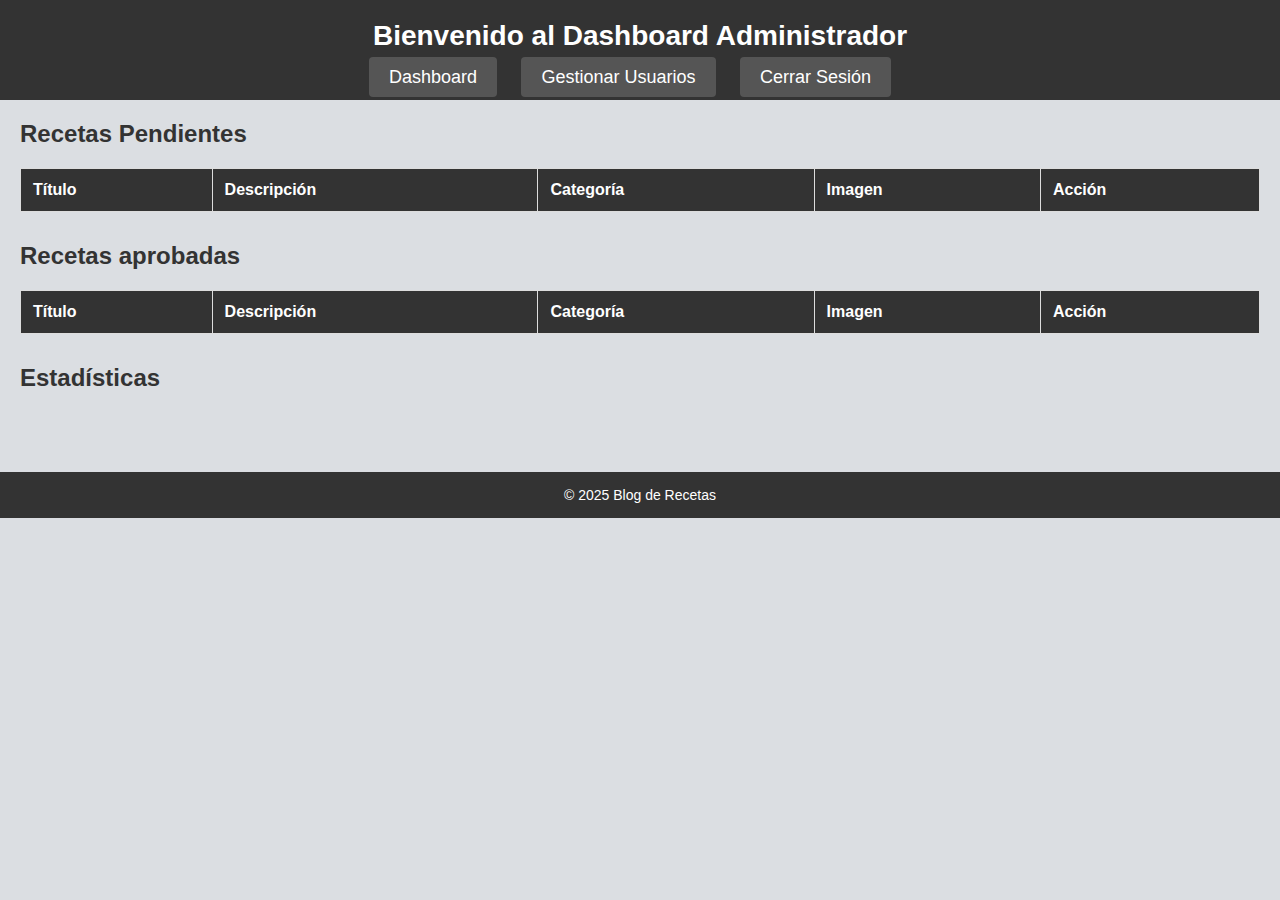
<file: admin-dashboard.html>
<!DOCTYPE html>
<html lang="es">
<head>
    <meta charset="UTF-8">
    <meta name="viewport" content="width=device-width, initial-scale=1.0">
    <title>Dashboard Administrador</title>
    <link rel="stylesheet" href="assets/css/style.css">
    <link rel="stylesheet" href="assets/css/Admin-dash.css">
</head>
<body>
    <header>
        <h1>Bienvenido al Dashboard Administrador</h1>
        <nav>
            <ul>
                <li><a href="admin-dashboard.html">Dashboard</a></li>
                <li><a href="/admin-users.html">Gestionar Usuarios</a></li>
                <li><a href="/logout.php">Cerrar Sesión</a></li>
            </ul>
        </nav>
    </header>

    <main>
        <section>
            <h2>Recetas Pendientes</h2>
            <table id="recetas-table">
                <tr>
                    <th>Título</th>
                    <th>Descripción</th>
                    <th>Categoría</th>
                    <th>Imagen</th>
                    <th>Acción</th>
                </tr>
                <!-- Las recetas se cargarán dinámicamente con JavaScript -->
            </table>
        </section>
        <section>
            <h2>Recetas aprobadas</h2>
            <table id="recetas-aprobadas-table">
                <tr>
                    <th>Título</th>
                    <th>Descripción</th>
                    <th>Categoría</th>
                    <th>Imagen</th>
                    <th>Acción</th>
                </tr>
                <!-- Las recetas se cargarán dinámicamente con JavaScript -->
            </table>
        </section>

        <section>
            <h2>Estadísticas</h2>
            <div id="estadisticas-container">
                <!-- Las estadísticas se cargarán dinámicamente con JavaScript -->
            </div>
            
        </section>
    </main>
    
    <footer>
        <p>&copy; 2025 Blog de Recetas</p>
    </footer>

    <script src="assets/js/app.js"></script>
</body>
<script>
    function cargarRecetas() {
        fetch('get-recetas.php')  // Solo recetas NO aprobadas
            .then(res => res.json())
            .then(data => {
                const recetasTable = document.getElementById('recetas-table');
                recetasTable.innerHTML = `
                    <tr>
                        <th>Título</th>
                        <th>Descripción</th>
                        <th>Categoría</th>
                        <th>Imagen</th>
                        <th>Acción</th>
                    </tr>
                `;
                data.forEach(receta => {
                    const row = document.createElement('tr');
                    row.innerHTML = `
                        <td>${receta.titulo}</td>
                        <td>${receta.descripcion}</td>
                        <td>${receta.categoria}</td>
                        <td><img src="${receta.imagen}" alt="${receta.titulo}" width="100"></td>
                        <td>
                            <button onclick="aprobarReceta(${receta.id})">Aprobar</button>
                            <button onclick="editarReceta(${receta.id})">Editar</button>
                            <button onclick="eliminarReceta(${receta.id})">Eliminar</button>
                        </td>
                    `;
                    recetasTable.appendChild(row);
                });
            })
            .catch(err => console.error('Error cargando recetas:', err));
    }

    function cargarRecetasAprobadas() {
        fetch('get-recetas-aprobadas.php') // Solo recetas aprobadas
            .then(res => res.json())
            .then(data => {
                const table = document.getElementById('recetas-aprobadas-table');
                table.innerHTML = `
                    <tr>
                        <th>Título</th>
                        <th>Descripción</th>
                        <th>Categoría</th>
                        <th>Imagen</th>
                        <th>Acciones</th>
                    </tr>
                `;
                data.forEach(receta => {
                    const row = document.createElement('tr');
                    row.innerHTML = `
                        <td>${receta.titulo}</td>
                        <td>${receta.descripcion}</td>
                        <td>${receta.categoria}</td>
                        <td><img src="${receta.imagen}" alt="${receta.titulo}" width="100"></td>
                        <td>
                            <button onclick="editarReceta(${receta.id})">Editar</button>
                            <button onclick="eliminarReceta(${receta.id})">Eliminar</button>
                        </td>
                    `;
                    table.appendChild(row);
                });
            })
            .catch(err => console.error('Error cargando recetas aprobadas:', err));
    }

    function aprobarReceta(id) {
        fetch('aprobar-receta.php', {
            method: 'POST',
            headers: {
                'Content-Type': 'application/json'
            },
            body: JSON.stringify({ id: id })
        })
            .then(res => res.json())
            .then(data => {
                if (data.success) {
                    alert('Receta aprobada');
                    cargarRecetas();
                    cargarRecetasAprobadas();
                } else {
                    alert('Hubo un problema al aprobar la receta');
                }
            })
            .catch(err => console.error('Error al aprobar la receta:', err));
    }

    function cargarEstadisticas() {
        fetch('get-estadisticas.php')
            .then(res => res.json())
            .then(data => {
                const container = document.getElementById('estadisticas-container');
                container.innerHTML = `
                    <p>Total de usuarios: <strong>${data.usuarios}</strong></p>
                    <p>Total de recetas: <strong>${data.recetas}</strong></p>
                    <p>Recetas aprobadas: <strong>${data.aprobadas}</strong></p>
                    <p>Recetas pendientes: <strong>${data.pendientes}</strong></p>
                `;
            })
            .catch(err => console.error('Error al cargar estadísticas:', err));
    }

    function eliminarReceta(id) {
    if (!confirm('¿Estás seguro de eliminar esta receta?')) return;

    fetch('eliminar-receta.php', {
        method: 'POST',
        headers: { 'Content-Type': 'application/json' },
        body: JSON.stringify({ id: id })
    })
        .then(res => res.json())
        .then(data => {
            if (data.success) {
                alert('Receta eliminada');
                cargarRecetas();
                cargarRecetasAprobadas();
            } else {
                alert('Error al eliminar la receta');
            }
        })
        .catch(err => console.error('Error eliminando receta:', err));
}
function editarReceta(id) {
  window.location.href = `editar-receta.html?id=${id}`;
}


    // Ejecutar funciones cuando cargue el DOM
    document.addEventListener('DOMContentLoaded', function () {
        cargarRecetas(); // pendientes
        cargarRecetasAprobadas(); // aprobadas
        cargarEstadisticas();
    });
</script>

</html>
</file>
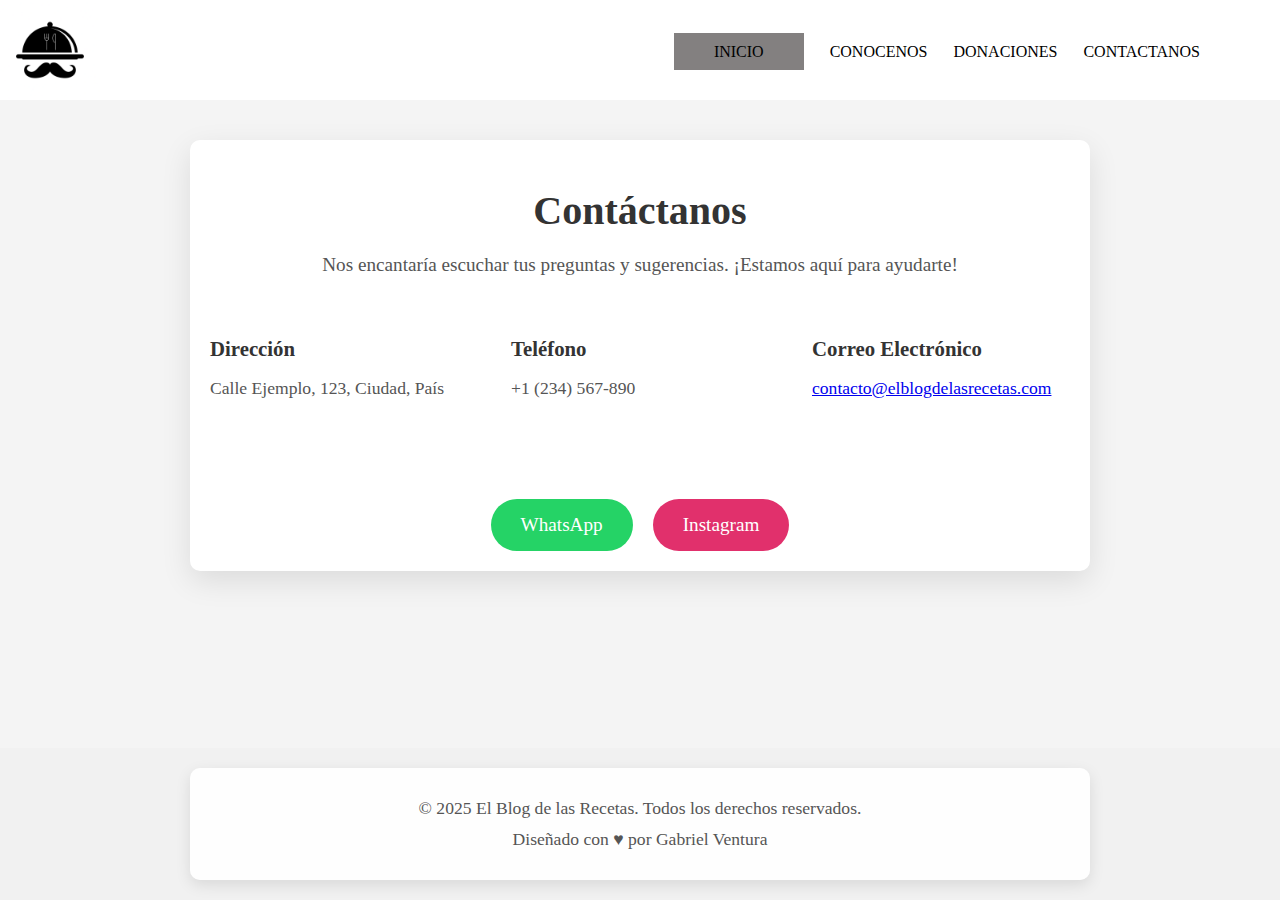
<file: Contactanos.html>
<!DOCTYPE html>
<html lang="es">
<head>
    <meta charset="UTF-8">
    <meta name="viewport" content="width=device-width, initial-scale=1.0">
    <title>Contáctanos - El Blog de las Recetas</title>
    <link rel="stylesheet" href="/assets/css/contact.css">
</head>
<body>
    <header>
        <section class="container">
            <article class="logo">
                <a href=""><img class="imglogo" src="/assets/img/Sin título.png" alt="logo"></a>
            </article>
            <article class="menu">
                <img src="/assets/img/bar-de-hamburguesas.png" id="btn-menu" style="width: 33px; height: 33px;">
                <div id="backmenu"></div>
                <nav id="menu">
                    <ul>
                       <li><a href="/Home.html" id="select">Inicio</a></li>
                       <li><a href="/Conocenos.html">Conocenos</a></li>
                       <li><a href="/Donaciones.html">Donaciones</a></li>
                       <li><a href="/Contactanos.html">Contactanos</a></li>
                    </ul>
                </nav>
            </article>
        </section>
    </header>

    <main>
        <section class="contact-section">
            <h1>Contáctanos</h1>
            <p>Nos encantaría escuchar tus preguntas y sugerencias. ¡Estamos aquí para ayudarte!</p>

            <div class="contact-details">
                <div class="contact-item">
                    <h3>Dirección</h3>
                    <p>Calle Ejemplo, 123, Ciudad, País</p>
                </div>
                <div class="contact-item">
                    <h3>Teléfono</h3>
                    <p>+1 (234) 567-890</p>
                </div>
                <div class="contact-item">
                    <h3>Correo Electrónico</h3>
                    <p><a href="mailto:contacto@elblogdelasrecetas.com">contacto@elblogdelasrecetas.com</a></p>
                </div>
            </div>

            <div class="contact-social">
                <a href="https://wa.me/+1234567890" target="_blank" class="social-btn whatsapp">WhatsApp</a>
                <a href="https://www.instagram.com/tu_perfil" target="_blank" class="social-btn instagram">Instagram</a>
            </div>
        </section>
    </main>

    <footer>
        <div class="footer-content">
            <p>&copy; 2025 El Blog de las Recetas. Todos los derechos reservados.</p>
            <p>Diseñado con ♥ por Gabriel Ventura</p>
        </div>
    </footer>

    <script src="/assets/js/app.js"></script>
</body>
</html>
</file>
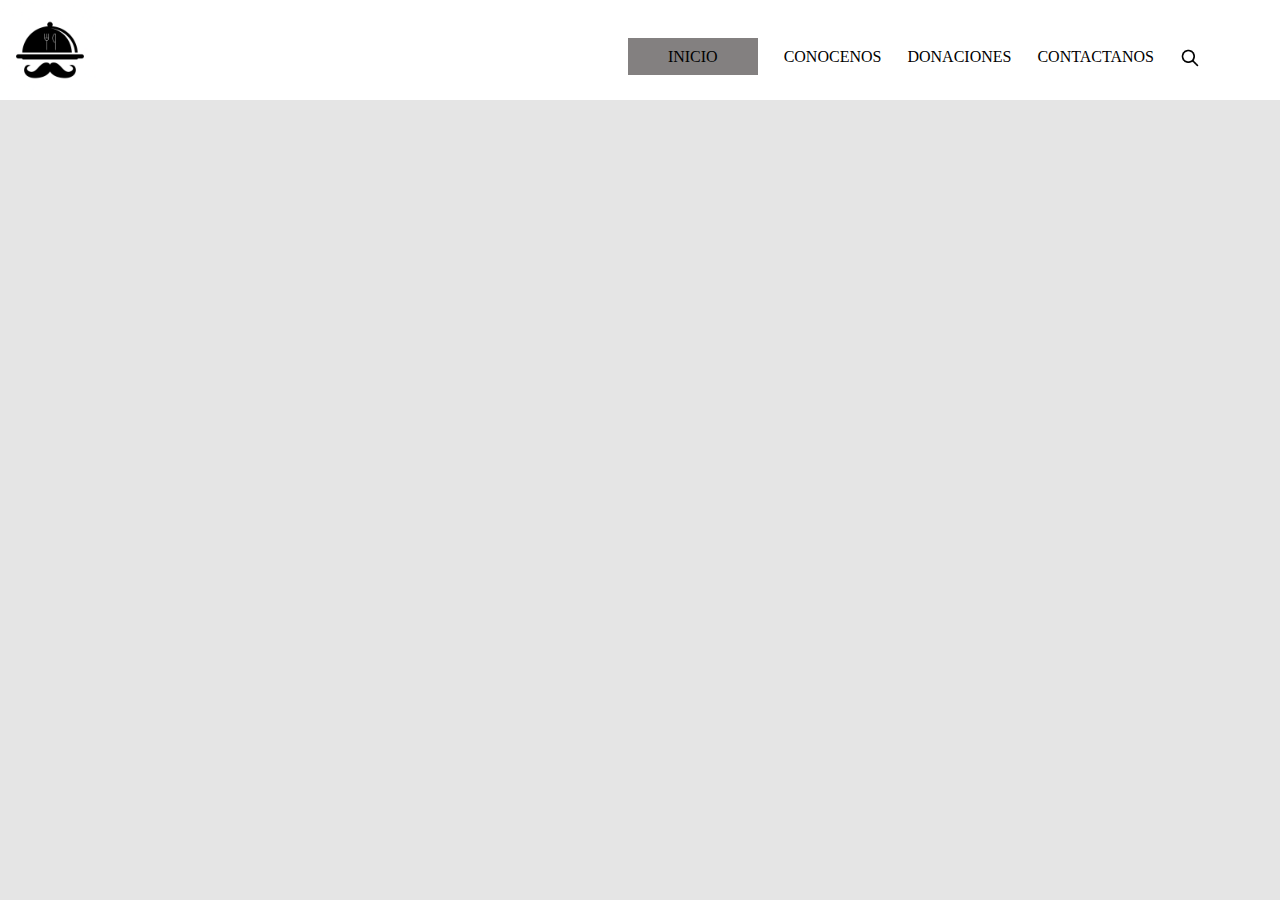
<file: Donaciones.html>
<!DOCTYPE html>
<html lang="en">
<head>
    <meta charset="UTF-8">
    <meta name="viewport" content="width=device-width, initial-scale=1.0">
    <title>Document</title>
    <link rel="stylesheet" href="/assets/css/nav.css">
</head>
<body>
    <header>
        <section class="container">
            <article class="logo">
                <a href=""><img class="imglogo" src="/assets/img/Sin título.png" alt="logo"></a>
            </article>
            <article class="menu">
                <img src="/assets/img/bar-de-hamburguesas.png"  id="btn-menu" style="width: 33px; height: 33px;">
                <div id="backmenu"></div>
                <nav id="menu">
                    <ul>
                       <li><a href="" id="select">Inicio</a></li>
                       <li><a href="">Conocenos</a></li>
                       <li><a href="">Donaciones</a></li>
                       <li><a href="">Contactanos</a></li>
                       <li>
                        <form id="search-container" action="/search" method="GET" >
                            <input id="placeh" type="text" name="query" placeholder="Search...">
                            <button id="boton" type="submit">
                                <img src="/assets/img/buscar.png" alt="Search" style="width: 20px; height: 20px;">
                            </button>
                        </form>
                    </li>
                    </ul>
                </nav>
            </article>
        </section>
    </header>
</body>
<script src="/assets/js/app.js"></script>
</html>
</file>
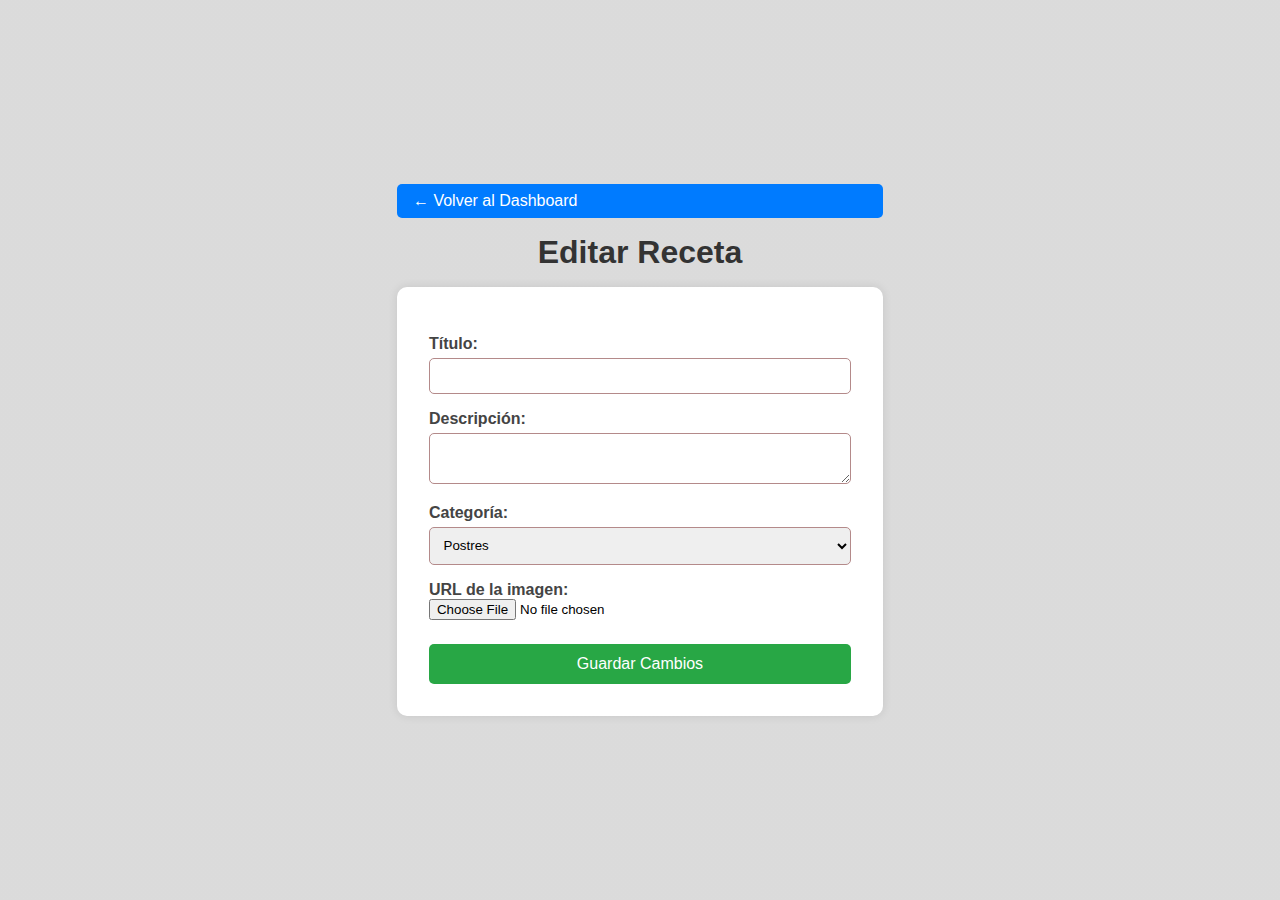
<file: editar-receta.html>
<!DOCTYPE html>
<html lang="es">

<head>
    <meta charset="UTF-8">
    <title>Editar Receta</title>
    <link rel="stylesheet" href="assets/css/style.css">
    <link rel="stylesheet" href="assets/css/editar-receta.css">
</head>

<body>

    <div>
        <a href="admin-dashboard.html" class="volver-btn">← Volver al Dashboard</a>
        <h1>Editar Receta</h1>

        <form id="form-editar-receta">
            <input type="hidden" id="receta-id">

            <label for="titulo">Título:</label>
            <input type="text" id="titulo" required>

            <label for="descripcion">Descripción:</label>
            <textarea id="descripcion" required></textarea>

            <label for="categoria">Categoría:</label>
            <select id="categoria" required>
                <option value="1">Postres</option>
                <option value="2">Comida Rápida</option>
                <option value="3">Vegana</option>
                <option value="4">Internacional</option>
                <option value="5">Bebidas</option>
            </select>

            <label for="imagen">URL de la imagen:</label>
            <input type="file" id="imagen" accept="image/*">
            <button type="submit">Guardar Cambios</button>
        </form>
    </div>

    <script>
        const params = new URLSearchParams(window.location.search);
        const id = params.get('id');

        fetch(`get-receta.php?id=${id}`)
            .then(res => res.json())
            .then(data => {
                document.getElementById('receta-id').value = data.id;
                document.getElementById('titulo').value = data.titulo;
                document.getElementById('descripcion').value = data.descripcion;
                document.getElementById('categoria').value = data.categoria_id;
                document.getElementById('imagen').value = data.imagen;
            });

        document.getElementById('form-editar-receta').addEventListener('submit', async function (e) {
            e.preventDefault();

            const archivoImagen = document.getElementById('imagen').files[0];
            let urlImagen = document.getElementById('imagen').value; // por si no se cambia imagen

            if (archivoImagen) {
                // Subir imagen primero
                const formData = new FormData();
                formData.append('imagen', archivoImagen);

                const res = await fetch('upload-imagen.php', {
                    method: 'POST',
                    body: formData
                });
                const data = await res.json();

                if (data.success) {
                    urlImagen = data.url;
                } else {
                    alert('Error al subir la imagen: ' + data.error);
                    return;
                }
            }

            // Ahora enviamos los datos para editar la receta
            const receta = {
                id: document.getElementById('receta-id').value,
                titulo: document.getElementById('titulo').value,
                descripcion: document.getElementById('descripcion').value,
                categoria_id: parseInt(document.getElementById('categoria').value),
                imagen: urlImagen
            };

            fetch('editar-receta.php', {
                method: 'POST',
                headers: { 'Content-Type': 'application/json' },
                body: JSON.stringify(receta)
            })
                .then(res => res.json())
                .then(data => {
                    if (data.success) {
                        alert('Receta actualizada');
                        window.location.href = 'admin-dashboard.html';
                    } else {
                        alert('Error al actualizar la receta: ' + data.error);
                    }
                });
        });


    </script>
</body>

</html>
</file>
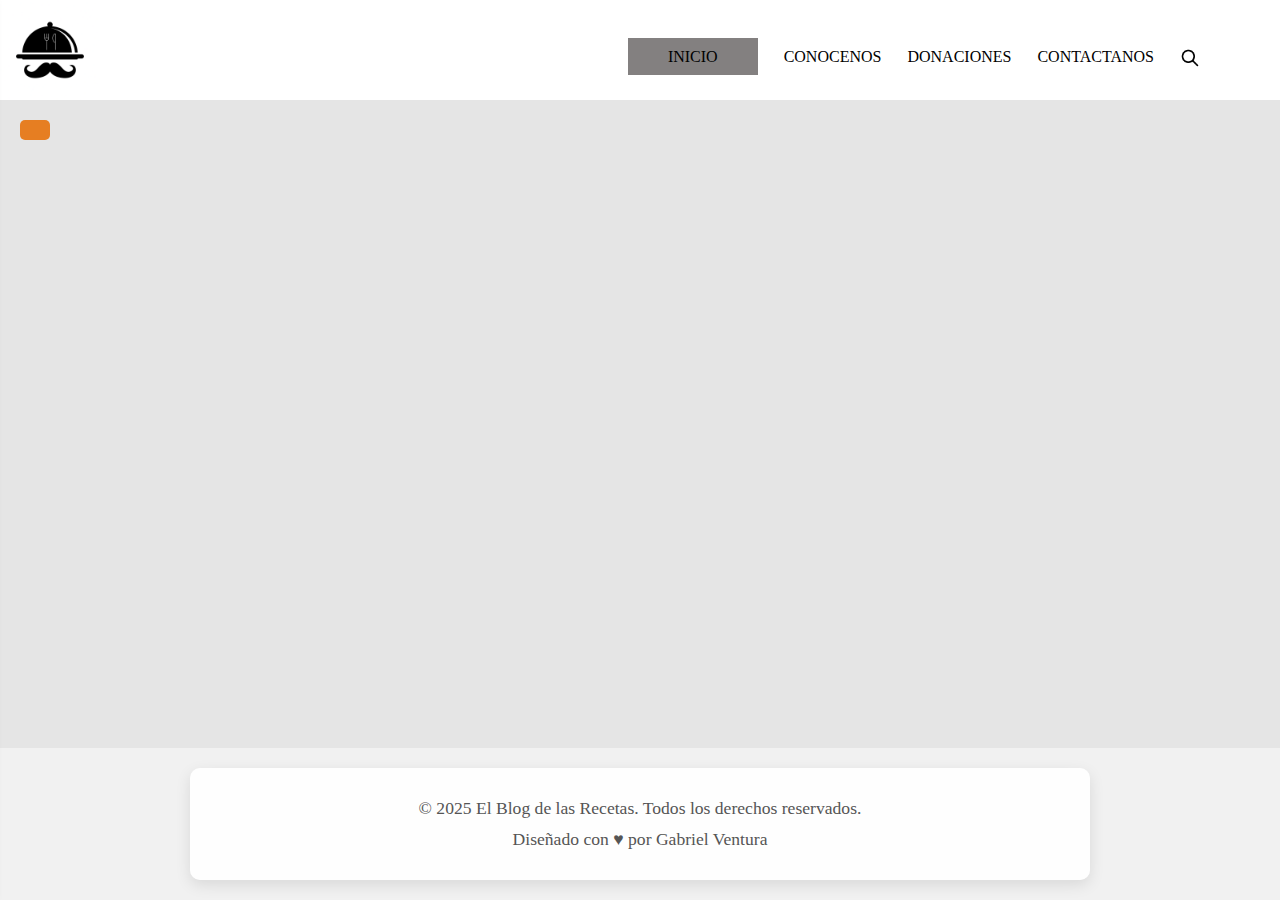
<file: Home.html>
<!DOCTYPE html>
<html lang="en">

<head>
    <meta charset="UTF-8">
    <meta name="viewport" content="width=device-width, initial-scale=1.0">
    <title>Document</title>
    <link rel="stylesheet" href="assets/css/nav.css">
    <link rel="stylesheet" href="assets/css/home.css">
</head>

<body>
    <header>
        <section class="container">
            <article class="logo">
                <a href=""><img class="imglogo" src="assets/img/Sin título.png" alt="logo"></a>
            </article>
            <article class="menu">
                <img src="assets/img/bar-de-hamburguesas.png" id="btn-menu" style="width: 33px; height: 33px;">
                <div id="backmenu"></div>
                <nav id="menu">
                    <ul>
                        <li><a href="Home.html" id="select">Inicio</a></li>
                        <li><a href="Conocenos.html">Conocenos</a></li>
                        <li><a href="Donaciones.html">Donaciones</a></li>
                        <li><a href="Contactanos.html">Contactanos</a></li>
                        <li>
                            <form id="search-container" action="/search" method="GET">
                                <input id="placeh" type="text" name="query" placeholder="Search...">
                                <button id="boton" type="submit">
                                    <img src="assets/img/buscar.png" alt="Search" style="width: 20px; height: 20px;">
                                </button>
                            </form>
                        </li>
                    </ul>
                </nav>
            </article>
        </section>
    </header>
    
    <main>
        <!-- Botón para abrir el sidebar -->
        <button id="openSidebar" class="sidebar-toggle">
            <i class="fas fa-bars"></i>
        </button>

        <!-- Sidebar oculto -->
        <div id="sidebarOverlay" class="sidebar-overlay"></div>
        <nav id="sidebar" class="sidebar-recetas">
            <button id="closeSidebar" class="close-btn">✖</button>
            <h2>Categorías</h2>
            <ul class="menu-recetas">
                <li>
                    <details>
                        <summary>Recetas para todos</summary>
                        <ul>
                            <li><a href="#">Vegetarianas</a></li>
                            <li><a href="#">Bajas en calorías</a></li>
                            <li><a href="#">Fáciles y rápidas</a></li>
                        </ul>
                    </details>
                </li>
                <li><a href="#">Recetas de la semana</a></li>
                <li><a href="/Perfil.html">Mi perfil</a></li>
            </ul>
        </nav>



        <div class="cont2">
            <section class="recetas-container" id="recetas-container">

               
             


                <!-- Más recetas se agregan aquí -->
            </section>
        </div>
    </main>
    
    <footer>
        <div class="footer-content">
            <p>&copy; 2025 El Blog de las Recetas. Todos los derechos reservados.</p>
            <p>Diseñado con ♥ por Gabriel Ventura</p>
        </div>
    </footer>

</body>
<script src="assets/js/buton-side.js"></script>
<script src="assets/js/app.js"></script>

<script>
    // Cargar las recetas dinámicamente desde el backend
    document.addEventListener("DOMContentLoaded", function () {
    fetch('get-recetas-aprobadas.php')
        .then(response => response.json())
        .then(data => {
            const recetasContainer = document.querySelector('.recetas-container');

            data.forEach(receta => {
                const recetaElement = document.createElement('article');
                recetaElement.classList.add('receta');

                // Si no hay valoración, se omite
                const estrellas = receta.valoracion
                    ? `<div class="estrellas">${'⭐'.repeat(receta.valoracion)}${'☆'.repeat(5 - receta.valoracion)}</div>`
                    : '';

                recetaElement.innerHTML = `
                    <a href="receta${receta.id}.html">
                        <img src="${receta.imagen}" alt="${receta.titulo}">
                        <div class="contenido">
                            <h3>${receta.titulo}</h3>
                            ${estrellas}
                        </div>
                    </a>
                    <div class="descripcion">
                        ${receta.descripcion}
                    </div>
                `;

                recetasContainer.appendChild(recetaElement);
            });
        })
        .catch(error => {
            console.error('Error al cargar las recetas:', error);
        });
});
    </script>
</html>
</file>
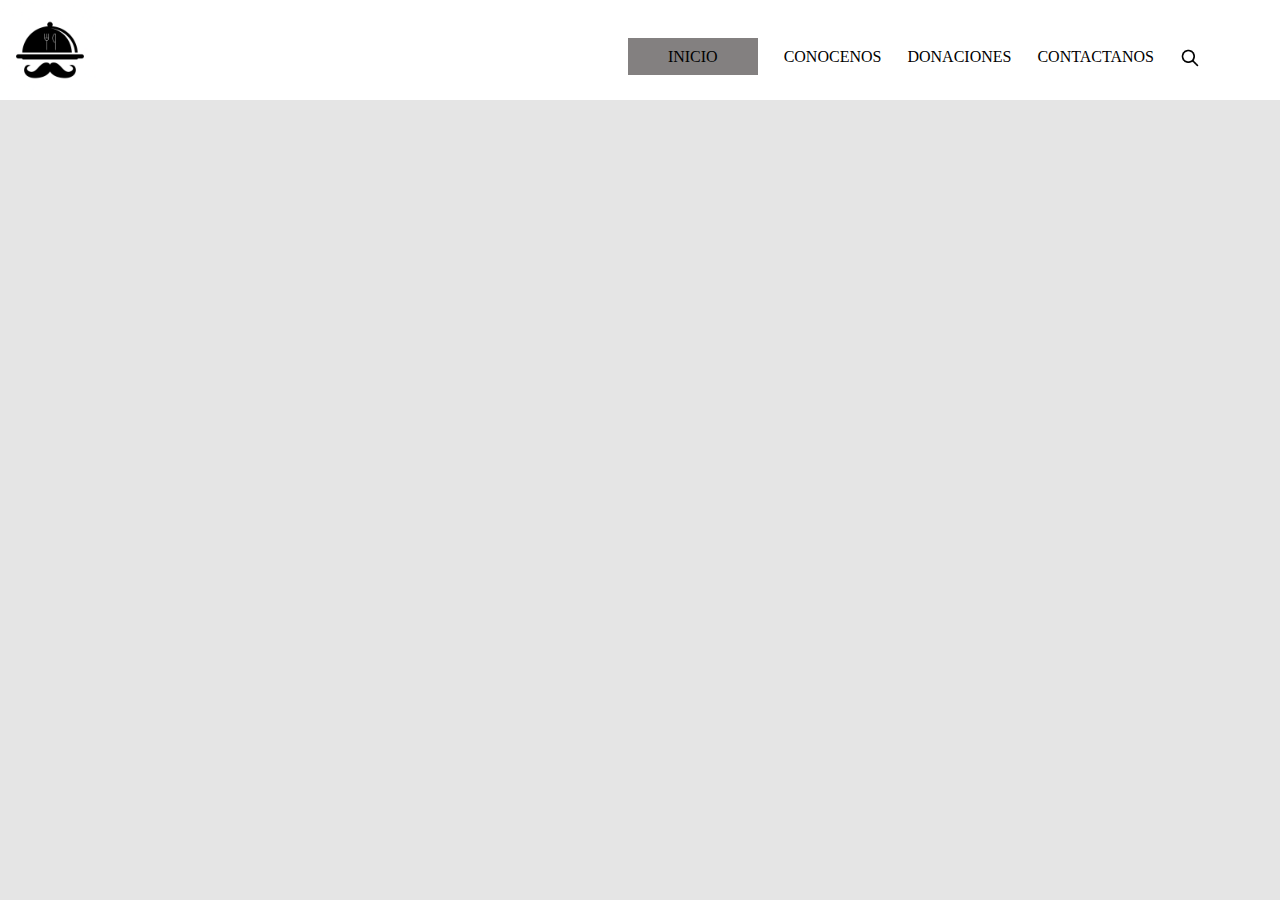
<file: Perfil.html>
<!DOCTYPE html>
<html lang="en">
<head>
    <meta charset="UTF-8">
    <meta name="viewport" content="width=device-width, initial-scale=1.0">
    <title>Document</title>
    <link rel="stylesheet" href="/assets/css/nav.css">
</head>
<body>
    <header>
        <section class="container">
            <article class="logo">
                <a href=""><img class="imglogo" src="/assets/img/Sin título.png" alt="logo"></a>
            </article>
            <article class="menu">
                <img src="/assets/img/bar-de-hamburguesas.png"  id="btn-menu" style="width: 33px; height: 33px;">
                <div id="backmenu"></div>
                <nav id="menu">
                    <ul>
                       <li><a href="/Home.html" id="select">Inicio</a></li>
                       <li><a href="">Conocenos</a></li>
                       <li><a href="/Donaciones.html">Donaciones</a></li>
                       <li><a href="">Contactanos</a></li>
                       <li>
                        <form id="search-container" action="/search" method="GET" >
                            <input id="placeh" type="text" name="query" placeholder="Search...">
                            <button id="boton" type="submit">
                                <img src="/assets/img/buscar.png" alt="Search" style="width: 20px; height: 20px;">
                            </button>
                        </form>
                    </li>
                    </ul>
                </nav>
            </article>
        </section>
    </header>
</body>
<script src="/assets/js/app.js"></script>
</html>
</file>
<file: assets/css/style.css>
*{
    padding: 0px;
    margin: 0px;
    box-sizing: border-box;
}
body{
    background-image: linear-gradient(
        0deg,
        rgba(0,0,0,0.1),
        rgba(0,0,0,0.1)
    )
    ,url("");
    object-fit: cover;
}
header{
    width: 100vw;
    height: 100px;
    background-color: white;
    z-index: 1;
    justify-content: space-around;
}

.container{
    height: 100%;
    max-width: 1200px;
    justify-content: space-between;
    display: flex;

}

.menu{
    display: flex;
    align-items:center;
}

.menu ul{
    display: flex;
    margin-top: 20px;

}

.menu ul li{
    list-style:none;
    margin-left: 26px;
}

.menu ul li a{
    font-size: 1em;
    text-decoration: none;
    color: #000000;
    text-transform: uppercase;
}
#select{
    background: rgb(131, 128, 128);
    padding: 10px 40px;

}

.menu a:hover{
    color: rgb(124, 124, 124);
    transition: all 0.8s;
}

#select:hover{
    color: rgb(255, 255, 255);
}

#backmenu{
    position: fixed;
    top: 0;
    left: 0;
    width: 100%;
    height: 100vh;
    background: rgba(0,0,0,0.5);
    display: none;
}

#btn-menu{
    display: none;
    margin-right: 20px;
    font-size: 28px;
    cursor: pointer;
    transition: all 300ms;
 }

#placeh{
    display: none;
}
.imglogo{
    width: 100px
}
#boton{
    background-color: transparent;
    border: none;
}
/*#btn-menu{
    display: flex;
    align-items: center;
    justify-content: center;
    width: 50px;
    height: 50px;
    background: rgba(255, 255, 255, 0.3);
    font-size: 24px;
    border-radius: 50px;
    cursor: pointer;
    transition: all 300ms;
}
 PARTE DEL MEDIAQUERY BOTON*/


 /*FORM LOGIN*/
 .login-container {
    display: flex;
    flex-direction: column;
    justify-content: center;
    align-items: center;
    width: 400px;
    height: 500px;
    margin: 0 auto;
    margin-top: 100px;
    padding: 20px;
    border: 1px solid #ccc;
    border-radius: 10px;
    background-color: #f9f9f9;
    box-shadow: 0 0 10px rgba(0, 0, 0, 0.1);
}

.login-container h2 {
    text-align: center;
    margin-bottom: 10px;
    color:#555;
}

.login-container p {
    width: 60%;
    text-align: center;
    margin-bottom: 20px;
    color: #928f8f;
}

.login-container input[type="text"],
.login-container input[type="password"] {
    width: 100%;
    padding: 10px;
    margin: 10px 0;
    border: 1px solid #ccc;
    border-radius: 5px;
}

.login-container button {
    width: 100%;
    padding: 10px;
    background-color: rgb(40, 40, 41);
    border: none;
    border-radius: 5px;
    color: white;
    font-size: 16px;
    cursor: pointer;
    margin-bottom: 10px;
    transition: background-color 0.3s ease; /* Transición suave para el cambio de color */
}

.login-container button:hover {
    background-color: #bfc9bf;
}

.login-container a {
    display: block;
    text-align: center;
    color: #968f8f;
    text-decoration: none;
    margin-top: 10px;
}

.login-container a:hover {
    text-decoration: underline;
}
.login-container form{
    display: flex;
    flex-direction: column;
    align-items: center;
}
 @media screen and (max-width: 720px)
 {
 
     .menu nav{
         position:fixed;
         top: 0px;
         right: -250px;
         background: rgba(255, 254, 254, 9);
         border: solid 1px rgb(27, 26, 26);
         width: 250px;
         height: 100vh;
         padding: 40px;
         z-index: 1;
         transition: all 300ms;
     }
 
     .menu ul{
         flex-direction: column;
         margin-top: 40px;
     }
     
     .menu ul li{
         margin-top: 30px;
         margin-left: 0;
     }
 
     .menu ul li a{
         color: #bebebe;
     }
 
     #backmenu{
         position: fixed;
         top: 0;
         left: 0;
         width: 100%;
         height: 100vh;
         background: rgba(0,0,0,0.5);
         display: none;
     }
    
     .menu #btn-menu{
         display: flex;
         align-items: center;
         justify-content: center;
         width: 50px;
         height: 50px;
         background: rgba(255, 255, 255, 0.1);
         font-size: 24px;
         border-radius: 50px;
         cursor: pointer;
         transition: all 300ms;
     }
 
     .menu #btn-menu:hover{
         background: rgba(7, 7, 7, 0.2);
     }
     
     #placeh{
        display: none;
     }
 }
</file>
<file: assets/css/Admin-dash.css>
/* Estilos generales para el Dashboard */
body {
    font-family: Arial, sans-serif;
    background-color: #f4f7fc;
    margin: 0;
    padding: 0;
}

header {
    background-color: #333;
    color: white;
    padding: 20px;
    text-align: center;
}

header h1 {
    margin: 0;
    font-size: 28px;
}

nav {
    margin-top: 15px;
}

nav ul {
    list-style-type: none;
    padding: 0;
}

nav ul li {
    display: inline-block;
    margin-right: 20px;
}

nav ul li a {
    color: white;
    text-decoration: none;
    font-size: 18px;
    padding: 10px 20px;
    background-color: #555;
    border-radius: 4px;
}

nav ul li a:hover {
    background-color: #4CAF50;
}

main {
    padding: 20px;
}

h2 {
    color: #333;
}

section {
    margin-bottom: 30px;
}

table {
    width: 100%;
    border-collapse: collapse;
    margin-top: 20px;
}

table th, table td {
    border: 1px solid #ddd;
    padding: 12px;
    text-align: left;
}

table th {
    background-color: #333;
    color: white;
}

table tr:nth-child(even) {
    background-color: #f9f9f9;
}

button {
    padding: 8px 16px;
    background-color: #4CAF50;
    color: white;
    border: none;
    border-radius: 4px;
    cursor: pointer;
}

button:hover {
    background-color: #45a049;
}

footer {
    background-color: #333;
    color: white;
    text-align: center;
    padding: 15px;
    margin-top: 30px;
}

footer p {
    margin: 0;
    font-size: 14px;
}

/* Estilo del contenedor de usuarios */
.user-table-container {
    margin-top: 30px;
}

.user-table-container table {
    width: 100%;
    border-collapse: collapse;
}

.user-table-container th, .user-table-container td {
    padding: 15px;
    text-align: left;
    border-bottom: 1px solid #ddd;
}

.user-table-container th {
    background-color: #333;
    color: white;
}

.user-table-container tr:nth-child(even) {
    background-color: #f9f9f9;
}
</file>
<file: assets/css/contact.css>
/* Establecemos el body y html para que cubran toda la altura de la pantalla sin necesidad de scroll */
* {
    box-sizing: border-box; /* Asegura que padding y border no generen desbordamiento */
}

html, body {
    margin: 0;
    padding: 0;
    height: 100%; /* Esto asegura que el contenido cubra el 100% del alto */
    display: flex;
    flex-direction: column;
}

/* Asegura que el contenido principal ocupe todo el espacio restante */
main {
    flex: 1;
    padding: 40px 20px;
    background-color: #f4f4f4; /* Fondo suave */
}
/* Estilo del encabezado (header) */
header {
    width: 100%; /* Ocupa el ancho completo de la ventana */
    height: 100px; /* Altura fija */
    background-color: white; /* Fondo blanco */
    z-index: 1; /* Asegura que el header esté por encima de otros elementos */
    justify-content: space-around; /* Espacio uniforme entre los elementos */
}

/* Contenedor principal */
.container {
    height: 100%; /* Ocupa toda la altura disponible */
    max-width: 1200px; /* Ancho máximo del contenedor */
    justify-content: space-between; /* Espacio entre los elementos */
    display: flex; /* Flexbox para organizar el contenido en línea */
}

/* Estilos del menú */
.menu {
    display: flex; /* Muestra los elementos en línea */
    align-items: center; /* Alinea verticalmente al centro */
}

/* Lista del menú */
.menu ul {
    display: flex; /* Elementos en línea */
    margin-top: 20px; /* Margen superior */
}

/* Elementos de la lista */
.menu ul li {
    list-style: none; /* Quita los puntos de la lista */
    margin-left: 26px; /* Espaciado entre los elementos */
}

/* Enlaces del menú */
.menu ul li a {
    font-size: 1em; /* Tamaño de fuente */
    text-decoration: none; /* Sin subrayado */
    color: #000000; /* Color negro */
    text-transform: uppercase; /* Texto en mayúsculas */
}

/* Botón o elemento con id select */
#select {
    background: rgb(131, 128, 128); /* Fondo gris */
    padding: 10px 40px; /* Espaciado interno */
}

/* Hover para los enlaces del menú */
.menu a:hover {
    color: rgb(124, 124, 124); /* Cambia de color al pasar el cursor */
    transition: all 0.8s; /* Transición suave */
}

/* Hover para el botón select */
#select:hover {
    color: rgb(255, 255, 255); /* Cambia a blanco al pasar el cursor */
}

/* Fondo oscuro para el menú lateral (oculto inicialmente) */
#backmenu {
    position: fixed;
    top: 0;
    left: 0;
    width: 100%; /* Ocupa toda la pantalla */
    height: 100vh; /* Toda la altura de la ventana */
    background: rgba(0, 0, 0, 0.5); /* Fondo semitransparente */
    display: none; /* Oculto por defecto */
}

/* Botón para abrir el menú (oculto inicialmente) */
#btn-menu {
    
    display: none; /* Oculto por defecto */
    margin-right: 20px; /* Margen a la derecha */
    font-size: 28px; /* Tamaño del icono */
    cursor: pointer; /* Cambia el cursor al pasar por encima */
    transition: all 300ms; /* Transición suave */
}

/* Elemento placeholder (oculto por defecto) */
#placeh {
    display: none;
}

/* Estilo del logo */
.imglogo {
    width: 100px; /* Ancho fijo */
}

/* Botón transparente sin borde */
#boton {
    background-color: transparent; /* Fondo transparente */
    border: none; /* Sin borde */
}

/* Media query para pantallas pequeñas */
@media screen and (max-width: 720px) {

    /* Navegación fija en menú lateral para dispositivos pequeños */
    .menu nav {
        position: fixed;
        top: 0px;
        right: -250px; /* Se oculta fuera de la pantalla inicialmente */
        background: rgba(255, 254, 254, 9); /* Fondo blanco */
        border: solid 1px rgb(27, 26, 26); /* Borde negro */
        width: 250px; /* Ancho del menú lateral */
        height: 100vh; /* Altura completa */
        padding: 40px; /* Espaciado interno */
        z-index: 1; /* Superposición sobre otros elementos */
        transition: all 300ms; /* Transición suave */
    }

    /* Lista vertical para menú lateral */
    .menu ul {
        flex-direction: column; /* Cambia la dirección de los elementos a vertical */
        margin-top: 40px;
    }

    /* Espaciado para elementos de la lista */
    .menu ul li {
        margin-top: 30px;
        margin-left: 0; /* Quita margen izquierdo */
    }

    /* Color para los enlaces en el menú lateral */
    .menu ul li a {
        color: #bebebe; /* Color gris claro */
    }

    /* Fondo oscuro semitransparente para menú lateral */
    #backmenu {
        position: fixed;
        top: 0;
        left: 0;
        width: 100%;
        height: 100vh;
        background: rgba(0, 0, 0, 0.5);
        display: none; /* Oculto inicialmente */
    }

    /* Botón para abrir el menú */
    .menu #btn-menu {
        display: flex;
        align-items: center;
        justify-content: center;
        width: 50px;
        height: 50px;
        background: rgba(255, 255, 255, 0.1); /* Fondo semitransparente */
        font-size: 24px; /* Tamaño del icono */
        border-radius: 50px; /* Forma circular */
        cursor: pointer;
        transition: all 300ms;
    }

    /* Efecto hover para el botón del menú */
    .menu #btn-menu:hover {
        background: rgba(7, 7, 7, 0.2); /* Cambia a gris oscuro */
    }

    /* Contenedor de búsqueda (vacío por ahora) */
    

    /* Placeholder (oculto) */
    #placeh {
        display: none;
    }
}

/* Sección de contacto */
.contact-section {
    max-width: 900px;
    margin: 0 auto;
    padding: 20px;
    background-color: #ffffff;
    border-radius: 10px;
    box-shadow: 0 10px 30px rgba(0, 0, 0, 0.1);
    text-align: center;
}

/* Título de la sección */
.contact-section h1 {
    font-size: 2.5rem;
    color: #333;
    margin-bottom: 20px;
}

/* Descripción breve */
.contact-section p {
    font-size: 1.2rem;
    color: #555;
    margin-bottom: 40px;
}

/* Detalles de contacto */
.contact-details {
    display: flex;
    justify-content: space-between;
    margin-bottom: 40px;
    flex-wrap: wrap;
}

.contact-item {
    flex-basis: 30%; /* Reduce el ancho de cada item */
    text-align: left;
    margin-bottom: 20px;
}

.contact-item h3 {
    font-size: 1.3rem;
    color: #333;
    margin-bottom: 10px;
}

.contact-item p {
    font-size: 1.1rem;
    color: #555;
}

/* Botones de contacto */
.contact-social {
    display: flex;
    justify-content: center;
    gap: 20px;
}

.social-btn {
    padding: 15px 30px;
    color: #fff;
    font-size: 1.2rem;
    text-decoration: none;
    border-radius: 50px;
    transition: background-color 0.3s, transform 0.3s;
    display: inline-block;
}

.whatsapp {
    background-color: #25D366;
}

.whatsapp:hover {
    background-color: #128C7E;
    transform: translateY(-5px);
}

.instagram {
    background-color: #E1306C;
}

.instagram:hover {
    background-color: #C13584;
    transform: translateY(-5px);
}

/* Ajustes solo para el contenedor "contact-section" en pantallas pequeñas */
@media screen and (max-width: 720px) {
    .contact-section {
        padding: 15px; /* Menos padding para reducir el espacio interno */
        margin: 10px;  /* Añadir un poco de margen para evitar que quede pegado */
    }

    .contact-section h1 {
        font-size: 1.8rem; /* Reducir el tamaño del título */
    }

    .contact-section p {
        font-size: 1rem; /* Reducir el tamaño de la descripción */
    }

    .contact-details {
        display: block; /* Apilar los elementos en una sola columna */
    }

    .contact-item {
        flex-basis: 100%; /* Hacer que los elementos ocupen todo el ancho */
        text-align: center; /* Centrar el texto en dispositivos pequeños */
        margin-bottom: 15px; /* Espacio entre los elementos */
    }

    .contact-item h3 {
        font-size: 1.1rem; /* Reducir tamaño del encabezado */
    }

    .contact-item p {
        font-size: 0.9rem; /* Reducir tamaño del párrafo */
    }

    /* Ajustar los botones de contacto */
    .contact-social {
        flex-direction: column; /* Apilar los botones verticalmente */
        gap: 10px;
    }

    .social-btn {
        font-size: 1.1rem; /* Reducir el tamaño de la fuente en los botones */
        padding: 12px 25px; /* Ajustar el tamaño de los botones */
    }
}

/* Estilos generales para el footer */
footer {
    position: fixed; /* Hace que el footer se quede fijo en la parte inferior */
    bottom: 0; /* Coloca el footer al final de la página */
    left: 0; /* Alinea el footer con el borde izquierdo */
    width: 100%; /* Asegura que el footer ocupe todo el ancho de la pantalla */
    background-color: #f1f1f1; /* Fondo claro */
    padding: 20px 20px; /* Espaciado dentro del footer */
    text-align: center; /* Centra el texto */
    color: #555; /* Color del texto */
    margin-top: auto; /* No necesita margen superior, ya está al final */
    z-index: 1000; /* Asegura que el footer esté encima de otros elementos */
}

/* Ajustes para que el contenido no quede cubierto por el footer */


  footer .footer-content {
    max-width: 900px;
    margin: 0 auto;
    padding: 20px;
    border-radius: 10px;
    background-color: rgba(255, 255, 255, 0.9); /* Fondo sutil */
    box-shadow: 0 5px 15px rgba(0, 0, 0, 0.1); /* Sombra suave */
  }
  
  footer p {
    font-size: 1.1rem;
    margin: 10px 0;
  }
</file>
<file: assets/css/editar-receta.css>
body {
    font-family: 'Segoe UI', sans-serif;
    background-color: #f4f4f4;
    margin: 0;
    padding: 2rem;
    display: flex;
    justify-content: center;
    align-items: center;
    min-height: 100vh;
  }

  h1 {
    text-align: center;
    margin-bottom: 1rem;
    color: #333;
  }

  form {
    background: #fff;
    padding: 2rem;
    border-radius: 10px;
    box-shadow: 0 0 10px rgba(0, 0, 0, 0.1);
    width: 100%;
  }

  label {
    display: block;
    margin-top: 1rem;
    font-weight: bold;
    color: #444;
  }

  input[type="text"],
  textarea,
  select {
    width: 100%;
    padding: 0.6rem;
    border: 1px solid #b48a8a;
    border-radius: 5px;
    margin-top: 0.3rem;
    box-sizing: border-box;
  }

  button {
    margin-top: 1.5rem;
    background-color: #28a745;
    color: white;
    border: none;
    width: 100%;
    padding: 0.7rem 1.2rem;
    border-radius: 5px;
    cursor: pointer;
    font-size: 1rem;
    transition: background-color 0.3s;
  }

  button:hover {
    background-color: #218838;
  }

  .volver-btn {
    display: flex;
    margin-bottom: 1rem;
    background-color: #007bff;
    color: white;
    padding: 0.5rem 1rem;
    border-radius: 5px;
    text-decoration: none;
  }

  .volver-btn:hover {
    background-color: #0056b3;
  }
</file>
<file: assets/css/home.css>
/* Que el body ocupe toda la altura y distribuya en columna */
body {
  display: flex;
  flex-direction: column;
  min-height: 100vh;
  margin: 0;
}

/* Que el main crezca si es necesario */
main {
  flex: 1; /* Es igual a flex-grow: 1, pero más compacto */
  display: flex;
 
}

/* Contenedor del contenido principal */
.cont2 {
  flex: 1; /* Esto permite que crezca con el main */
  background-color: aqu;
  padding: 20px; /* opcional */
 
}
  
/* Footer siempre al final */
footer {
  position: fixed; /* Hace que el footer se quede fijo en la parte inferior */
  bottom: 0; /* Coloca el footer al final de la página */
  left: 0; /* Alinea el footer con el borde izquierdo */
  width: 100%; /* Asegura que el footer ocupe todo el ancho de la pantalla */
  background-color: #f1f1f1; /* Fondo claro */
  padding: 20px 20px; /* Espaciado dentro del footer */
  text-align: center; /* Centra el texto */
  color: #555; /* Color del texto */
  margin-top: auto; /* No necesita margen superior, ya está al final */
  z-index: 1000; /* Asegura que el footer esté encima de otros elementos */
}


footer .footer-content {
  max-width: 900px;
  margin: 0 auto;
  padding: 20px;
  border-radius: 10px;
  background-color: rgba(255, 255, 255, 0.9); /* Fondo sutil */
  box-shadow: 0 5px 15px rgba(0, 0, 0, 0.1); /* Sombra suave */
}

footer p {
  font-size: 1.1rem;
  margin: 10px 0;
}
.recetas-container {
  display: flex;
  flex-wrap: wrap;
  gap: 20px;
  justify-content: center;
}

.receta {
  width: 300px;
  border: 1px solid #ddd;
  border-radius: 12px;
  padding: 16px;
  background-color: #fff;
  box-shadow: 0 4px 8px rgba(0,0,0,0.05);
  transition: transform 0.2s ease, background-color 0.3s ease;
  position: relative;
  overflow: hidden;
}

.receta:hover {
  transform: scale(1.05); /* Efecto de zoom al pasar el mouse */
  background-color: rgba(0, 0, 0, 0.1); /* Oscurecer ligeramente */
}

.receta img {
  width: 100%;
  height: 180px;
  object-fit: cover;
  border-radius: 8px;
}

.estrellas {
  margin-top: 10px;
  font-size: 1.2em;
  color: gold;
}

.contenido h3 {
  font-size: 1.2em;
  margin-top: 10px;
}

.descripcion {
  font-size: 1em;
  color: #fff;
  background-color: rgba(0, 0, 0, 0.6);
  padding: 10px;
  border-radius: 8px;
  position: absolute;
  bottom: 10px;
  left: 10px;
  right: 10px;
  opacity: 0;
  visibility: hidden;
  transition: opacity 0.3s ease, visibility 0.3s ease;
}

.receta:hover .descripcion {
  opacity: 1;
  visibility: visible;
}

.receta a {
  text-decoration: none;
  color: inherit;
}

.cont2 {
  padding: 20px;
  overflow-y: auto; /* Añadido para hacer scroll interno si es necesario */
  max-height: 80vh;
}
.sidebar-recetas {
  width: 220px;
  background-color: #f8f8f8;
  border-right: 1px solid #ddd;
  padding: 20px;
  height: 100%;
  box-shadow: 2px 0 5px rgba(0, 0, 0, 0.1);
}

.sidebar-recetas h2 {
  font-size: 1.2em;
  margin-bottom: 15px;
  color: #333;
}

.menu-recetas {
  list-style: none;
  padding: 0;
  margin: 0;
}

.menu-recetas li {
  margin-bottom: 10px;
}

.menu-recetas a {
  text-decoration: none;
  color: #444;
  transition: color 0.3s;
}

.menu-recetas a:hover {
  color: #e67e22;
}

details summary {
  cursor: pointer;
  font-weight: bold;
  color: #333;
}

details ul {
  margin-top: 5px;
  padding-left: 15px;
}

details ul li {
  margin: 5px 0;
}
.sidebar-toggle {
  position: fixed;
  top: 120px;
  left: 20px;
  background-color: #e67e22;
  color: white;
  border: none;
  padding: 10px 15px;
  font-size: 16px;
  cursor: pointer;
  z-index: 1000;
  border-radius: 5px;
}

.sidebar-recetas {
  position: fixed;
  top: 0;
  left: -260px;
  width: 250px;
  height: 100%;
  background-color: #fff;
  padding: 20px;
  box-shadow: 2px 0 10px rgba(0,0,0,0.2);
  z-index: 1002;
  transition: left 0.3s ease;
}

.sidebar-recetas.active {
  left: 0;
}

.sidebar-recetas .close-btn {
  background: none;
  border: none;
  font-size: 20px;
  float: right;
  cursor: pointer;
  margin-bottom: 10px;
}

.sidebar-overlay {
  position: fixed;
  top: 0;
  left: 0;
  width: 100%;
  height: 100%;
  background: rgba(0,0,0,0.4);
  z-index: 1000;
  display: none;
}

.sidebar-overlay.active {
  display: block;
}
</file>
<file: assets/css/nav.css>
/* Reset de márgenes y padding para evitar inconsistencias entre navegadores */
* {
    padding: 0px;
    margin: 0px;
    box-sizing: border-box;
}

/* Estilo del fondo del cuerpo con un degradado ligero y una imagen de fondo */
body {
    background-image: linear-gradient(
        0deg,
        rgba(0, 0, 0, 0.1),
        rgba(0, 0, 0, 0.1)
    ), url(""); /* Aquí debes agregar la URL de la imagen de fondo */
    object-fit: cover; /* Asegura que la imagen de fondo mantenga sus proporciones */
}

/* Estilo del encabezado (header) */
header {
    width: 100vw; /* Ocupa el ancho completo de la ventana */
    height: 100px; /* Altura fija */
    background-color: white; /* Fondo blanco */
    z-index: 1; /* Asegura que el header esté por encima de otros elementos */
    justify-content: space-around; /* Espacio uniforme entre los elementos */
}

/* Contenedor principal */
.container {
    height: 100%; /* Ocupa toda la altura disponible */
    max-width: 1200px; /* Ancho máximo del contenedor */
    justify-content: space-between; /* Espacio entre los elementos */
    display: flex; /* Flexbox para organizar el contenido en línea */
}

/* Estilos del menú */
.menu {
    display: flex; /* Muestra los elementos en línea */
    align-items: center; /* Alinea verticalmente al centro */
}

/* Lista del menú */
.menu ul {
    display: flex; /* Elementos en línea */
    margin-top: 20px; /* Margen superior */
}

/* Elementos de la lista */
.menu ul li {
    list-style: none; /* Quita los puntos de la lista */
    margin-left: 26px; /* Espaciado entre los elementos */
}

/* Enlaces del menú */
.menu ul li a {
    font-size: 1em; /* Tamaño de fuente */
    text-decoration: none; /* Sin subrayado */
    color: #000000; /* Color negro */
    text-transform: uppercase; /* Texto en mayúsculas */
}

/* Botón o elemento con id select */
#select {
    background: rgb(131, 128, 128); /* Fondo gris */
    padding: 10px 40px; /* Espaciado interno */
}

/* Hover para los enlaces del menú */
.menu a:hover {
    color: rgb(124, 124, 124); /* Cambia de color al pasar el cursor */
    transition: all 0.8s; /* Transición suave */
}

/* Hover para el botón select */
#select:hover {
    color: rgb(255, 255, 255); /* Cambia a blanco al pasar el cursor */
}

/* Fondo oscuro para el menú lateral (oculto inicialmente) */
#backmenu {
    position: fixed;
    top: 0;
    left: 0;
    width: 100%; /* Ocupa toda la pantalla */
    height: 100vh; /* Toda la altura de la ventana */
    background: rgba(0, 0, 0, 0.5); /* Fondo semitransparente */
    display: none; /* Oculto por defecto */
}

/* Botón para abrir el menú (oculto inicialmente) */
#btn-menu {
    display: none; /* Oculto por defecto */
    margin-right: 20px; /* Margen a la derecha */
    font-size: 28px; /* Tamaño del icono */
    cursor: pointer; /* Cambia el cursor al pasar por encima */
    transition: all 300ms; /* Transición suave */
}

/* Elemento placeholder (oculto por defecto) */
#placeh {
    display: none;
}

/* Estilo del logo */
.imglogo {
    width: 100px; /* Ancho fijo */
}

/* Botón transparente sin borde */
#boton {
    background-color: transparent; /* Fondo transparente */
    border: none; /* Sin borde */
}

/* Media query para pantallas pequeñas */
@media screen and (max-width: 720px) {

    /* Navegación fija en menú lateral para dispositivos pequeños */
    .menu nav {
        position: fixed;
        top: 0px;
        right: -250px; /* Se oculta fuera de la pantalla inicialmente */
        background: rgba(255, 254, 254, 9); /* Fondo blanco */
        border: solid 1px rgb(27, 26, 26); /* Borde negro */
        width: 250px; /* Ancho del menú lateral */
        height: 100vh; /* Altura completa */
        padding: 40px; /* Espaciado interno */
        z-index: 1; /* Superposición sobre otros elementos */
        transition: all 300ms; /* Transición suave */
    }

    /* Lista vertical para menú lateral */
    .menu ul {
        flex-direction: column; /* Cambia la dirección de los elementos a vertical */
        margin-top: 40px;
    }

    /* Espaciado para elementos de la lista */
    .menu ul li {
        margin-top: 30px;
        margin-left: 0; /* Quita margen izquierdo */
    }

    /* Color para los enlaces en el menú lateral */
    .menu ul li a {
        color: #bebebe; /* Color gris claro */
    }

    /* Fondo oscuro semitransparente para menú lateral */
    #backmenu {
        position: fixed;
        top: 0;
        left: 0;
        width: 100%;
        height: 100vh;
        background: rgba(0, 0, 0, 0.5);
        display: none; /* Oculto inicialmente */
    }

    /* Botón para abrir el menú */
    .menu #btn-menu {
        display: flex;
        align-items: center;
        justify-content: center;
        width: 50px;
        height: 50px;
        background: rgba(255, 255, 255, 0.1); /* Fondo semitransparente */
        font-size: 24px; /* Tamaño del icono */
        border-radius: 50px; /* Forma circular */
        cursor: pointer;
        transition: all 300ms;
    }

    /* Efecto hover para el botón del menú */
    .menu #btn-menu:hover {
        background: rgba(7, 7, 7, 0.2); /* Cambia a gris oscuro */
    }

    /* Contenedor de búsqueda (vacío por ahora) */
    

    /* Placeholder (oculto) */
    #placeh {
        display: none;
    }
}
</file>
